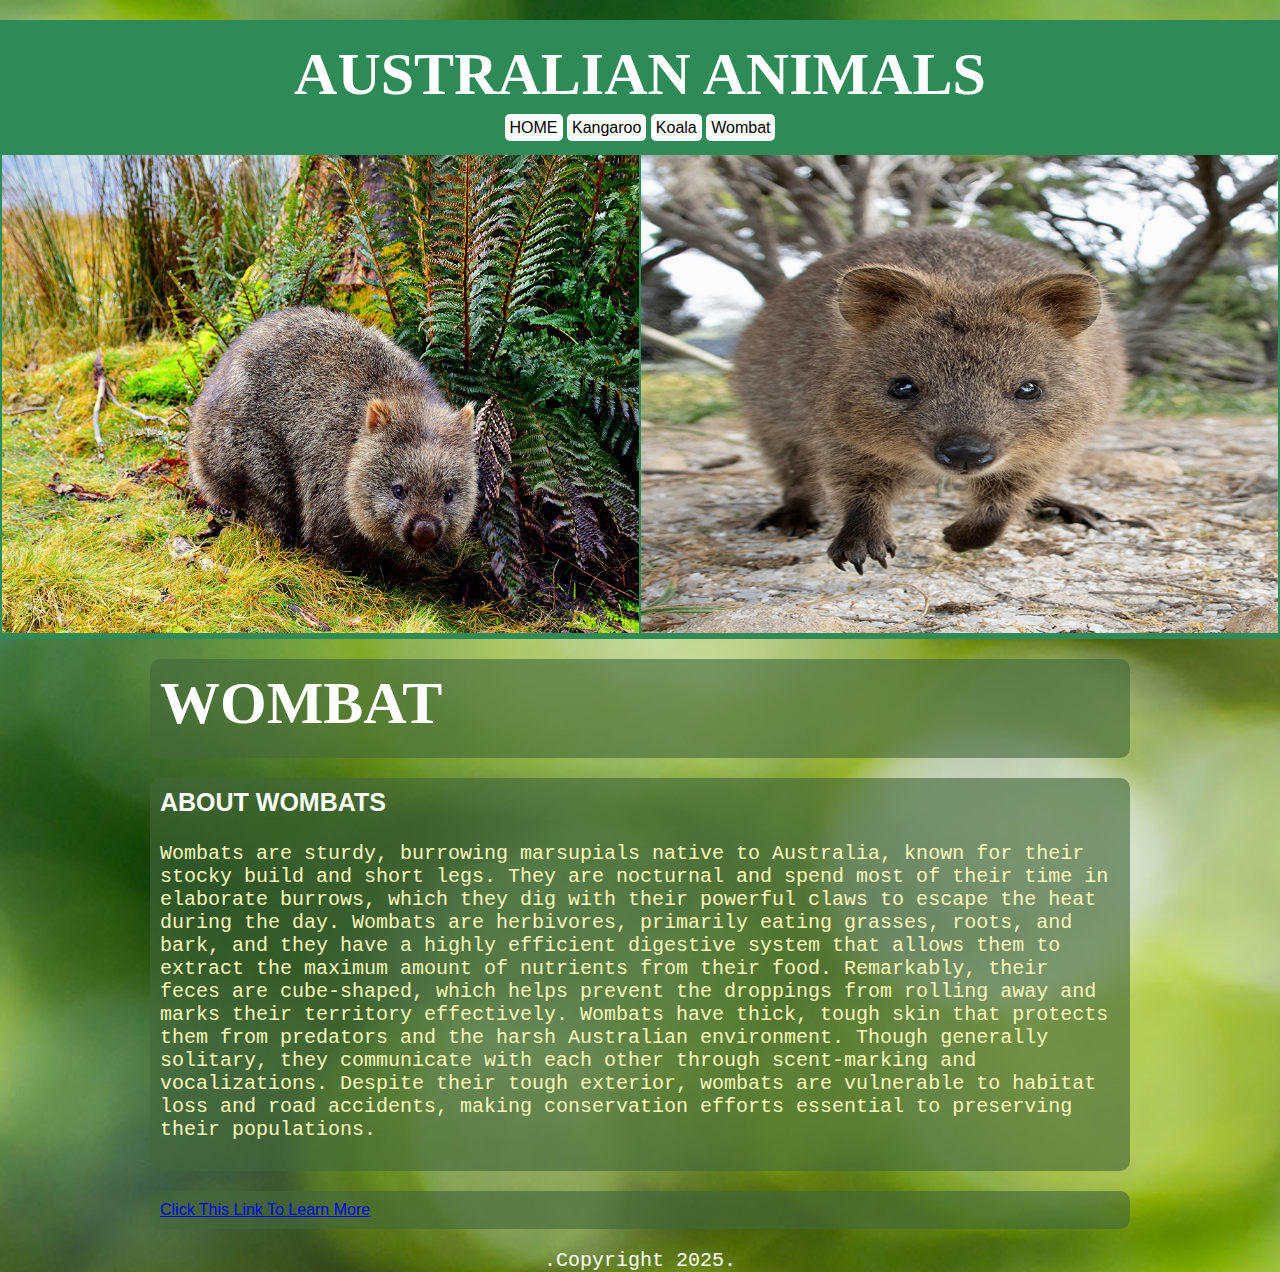
<file: 2025-Lincon-WebDesign/Wombat.html>
<!doctype html>
<html>
<head>
<title>Lincons Website</title>
	<link href="style.css" rel="stylesheet" type="text/css">
	<meta name="viewport" content="width=device-width, initial-scale=1">
</head>

<body> 
	<p></p>
	<header>
<h1>Australian Animals</h1>
 <nav>
  <ul>
   <li>
    <a href="Index.html">HOME</a> 
   </li>
   <li>
    <a href="Kangaroo.html">Kangaroo</a>
   </li>
	  <li>
    <a href="koala.html">Koala</a> 
   </li>
   <li>
    <a href="Wombat.html">Wombat</a>
   </li>
   </ul> 
 </nav>
		<table width="1920" border="0" align="center">
   <tbody>
     <tr>
       <td width="635"><img src="Wombat.jpg" alt="Picture of Wombat" width="656" height="495"  ></td>
       <td width="636"><img src="Wombat 2.jpg" alt="Close Up Of Wombat" height="715"  ></td>
       <td width="636"><img src="Wombat.jpg" alt="Picture Of Wombat" ></td>
     </tr>
   </tbody>
 </table>	
</header><!--main content--><main>
<article class="item">

	<h1>Wombat</h1>

	</article>
<article class="item">
	<h2>About Wombats</h2>
<p>Wombats are sturdy, burrowing marsupials native to Australia, known for their stocky build and short legs. They are nocturnal and spend most of their time in elaborate burrows, which they dig with their powerful claws to escape the heat during the day. Wombats are herbivores, primarily eating grasses, roots, and bark, and they have a highly efficient digestive system that allows them to extract the maximum amount of nutrients from their food. Remarkably, their feces are cube-shaped, which helps prevent the droppings from rolling away and marks their territory effectively. Wombats have thick, tough skin that protects them from predators and the harsh Australian environment. Though generally solitary, they communicate with each other through scent-marking and vocalizations. Despite their tough exterior, wombats are vulnerable to habitat loss and road accidents, making conservation efforts essential to preserving their populations.
	</p>
  </article>
	<article class="item"><a href="https://www.youtube.com/watch?v=Lj2ip98XZWg&pp=0gcJCdgAo7VqN5tD" target="new">Click This Link To Learn More</a></article>
	</main><!--end of main content-->
<footer><p1>.Copyright 2025.</p1></footer>
	
</body>
</html>
</file>
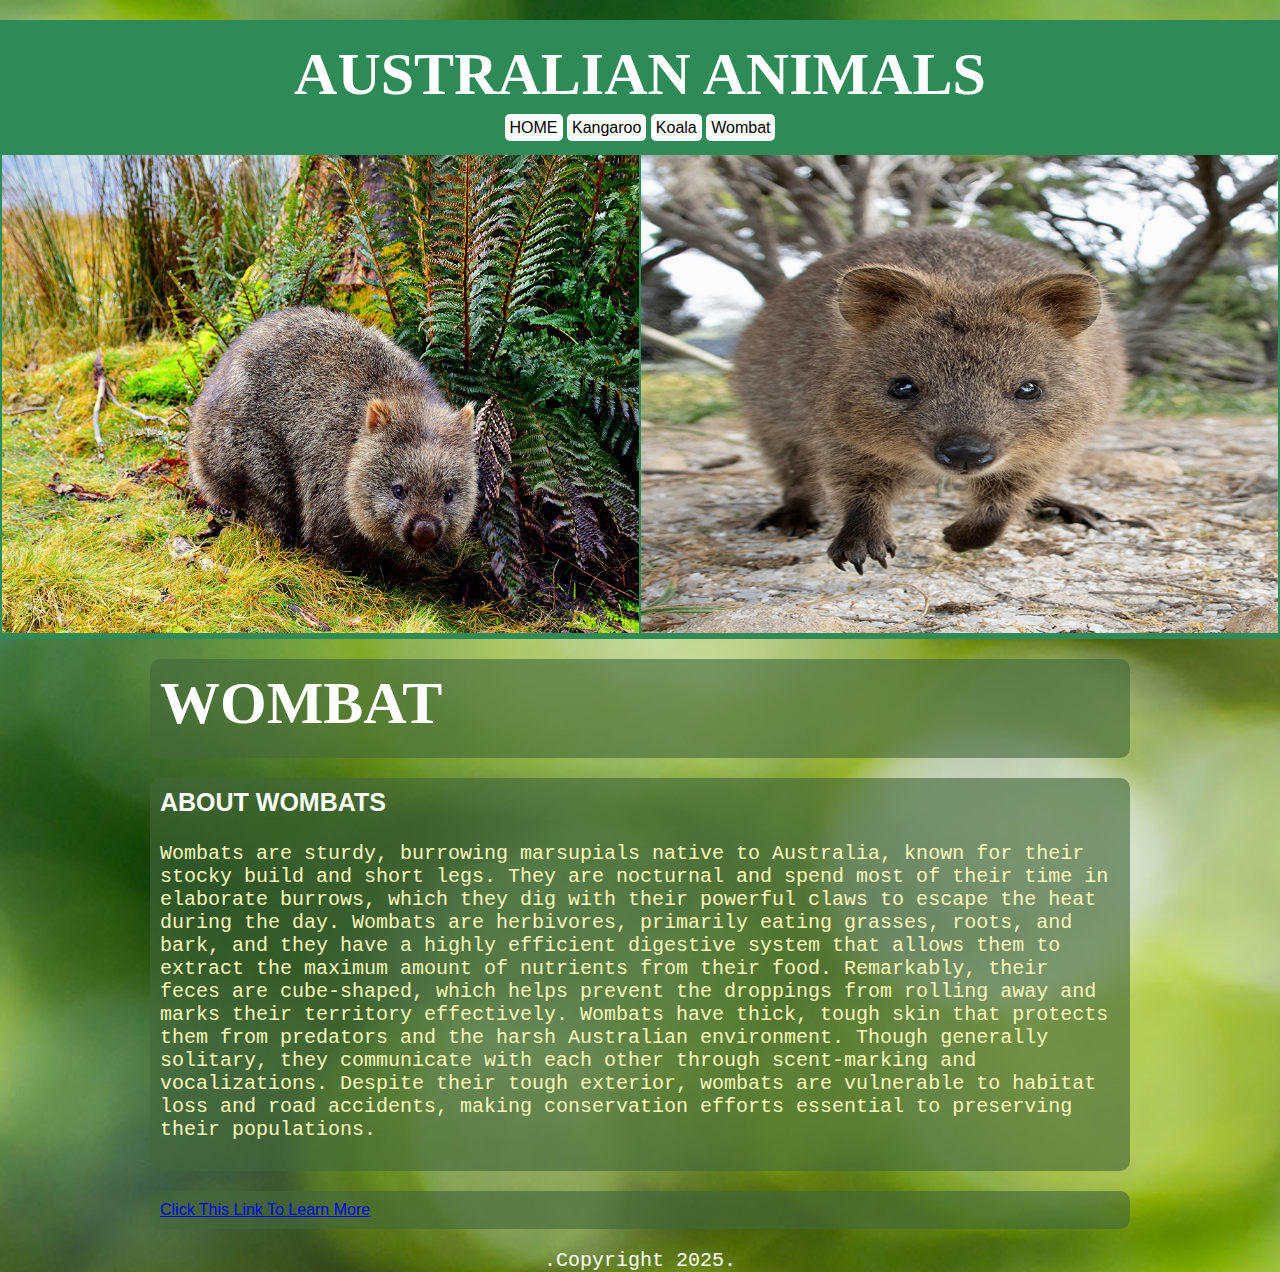
<file: linconswebsite/Wombat.html>
<!doctype html>
<html>
<head>
<title>Lincons Website</title>
	<link href="style.css" rel="stylesheet" type="text/css">
	<meta name="viewport" content="width=device-width, initial-scale=1">
</head>

<body> 
	<p></p>
	<header>
<h1>Australian Animals</h1>
 <nav>
  <ul>
   <li>
    <a href="Index.html">HOME</a> 
   </li>
   <li>
    <a href="Kangaroo.html">Kangaroo</a>
   </li>
	  <li>
    <a href="koala.html">Koala</a> 
   </li>
   <li>
    <a href="Wombat.html">Wombat</a>
   </li>
   </ul> 
 </nav>
		<table width="1920" border="0" align="center">
   <tbody>
     <tr>
       <td width="635"><img src="Wombat.jpg" alt="Picture of Wombat" width="656" height="468"  ></td>
       <td width="636"><img src="Wombat 2.jpg" alt="Close Up Of Wombat" height="715"  ></td>
       <td width="636"><img src="Wombat.jpg" alt="Picture Of Wombat" ></td>
     </tr>
   </tbody>
 </table>	
</header><!--main content--><main>
<article class="item">

	<h1>Wombat</h1>

	</article>
<article class="item">
	<h2>About Wombats</h2>
<p>Wombats are sturdy, burrowing marsupials native to Australia, known for their stocky build and short legs. They are nocturnal and spend most of their time in elaborate burrows, which they dig with their powerful claws to escape the heat during the day. Wombats are herbivores, primarily eating grasses, roots, and bark, and they have a highly efficient digestive system that allows them to extract the maximum amount of nutrients from their food. Remarkably, their feces are cube-shaped, which helps prevent the droppings from rolling away and marks their territory effectively. Wombats have thick, tough skin that protects them from predators and the harsh Australian environment. Though generally solitary, they communicate with each other through scent-marking and vocalizations. Despite their tough exterior, wombats are vulnerable to habitat loss and road accidents, making conservation efforts essential to preserving their populations.
	</p>
  </article>
	<article class="item"><a href="https://www.youtube.com/watch?v=Lj2ip98XZWg&pp=0gcJCdgAo7VqN5tD" target="new">Click This Link To Learn More</a></article>
	</main><!--end of main content-->
<footer><p1>.Copyright 2025.</p1></footer>
	
</body>
</html>
</file>
<file: 2025-Lincon-WebDesign/style.css>
@charset "utf-8";
/* CSS Document */
*{
   margin:0;
   padding:0;
   box-sizing: border-box; 
   font-size:16px;
}
form input, form textarea {
  width: 100%;
  padding: 0.5em;
  margin: 0.5em 0;
  border: 2px solid #284228;
  border-radius: 5px;
  background: #A4A4A4;
}
button{
	background-color: #214218;
color: #ffffff;
}
img,
iframe {
max-width: 100%;
height: auto;
/* so that aspect ratio is kept even if height is declared in markup */ 
border: 0;
/* this stops a border if the image is inside a link */
}

/* This is a CSS comment.
Always comment your work to explain what you're doing */ 
body {
font-family: arial, sans-serif;
}

/*
background color defaults
Note that HTML and CSS use American spelling (color not colour). */
body {
      background-color: orange;
     }
header {
       padding-top: 20px;
	background-color: seagreen;
       }
/* Note that if we want a number of different elements to have the same style, we just comma separate them. */
header, footer {
               text-align: center;
               }
/* TYPOGRAPHY*/

h1 {
padding-bottom: 10px;
font-size:60px; 
color: #fff; /* white */ 
text-transform: uppercase; 
font-family: Baskerville, "Palatino Linotype", Palatino, "Century Schoolbook L", "Times New Roman", "serif";
   } 
h2 {
    font-size: 25px;
    font-family: 'Lato', sans-serif; 
    text-transform: uppercase;
	color: #fff;
   }
h2,p,li {
	padding-bottom: 1em; 
           }

p {
	font-size: 20px;
	color: #FFF7BC;
	font-family: Consolas, "Andale Mono", "Lucida Console", "Lucida Sans Typewriter", Monaco, "Courier New", "monospace";

}
p1 {
	font-size: 20px;
	color: white;
	font-family: Consolas, "Andale Mono", "Lucida Console", "Lucida Sans Typewriter", Monaco, "Courier New", "monospace";
}
.item {
       background-color: rgba(68,103,60,0.62);
       padding:1%;
       margin:1%; 
       margin-bottom: 20px; 
       margin-top: 20px; 
       border-radius:10px;
}
/* let's bring the width in a little */
/* check it out - we're responsive without even trying! */ 
main {
/* There's rarely any time you should set an explicit width. Always use max-width wherever possible. */
     max-width: 1000px;
/* Change the above to width: 1000px and see what happens with responsive */
     margin-left: auto;
     margin-right: auto; 
      }

/* let's talk about nesting */ 
.item li {
          margin-left: 25px;
}
blockquote {
text-transform: uppercase; 
font-style: italic;
}


nav {
text-align: center;
}
nav li {
display: inline-block;
}
/* nav li a, or nav a ?? */ nav a {
background: white; 
color: black;
padding: 5px; 
text-decoration: none; 
border-radius: 5px;
}
nav a:hover {
background: orange;
}
body {
background-color: black;
background-image: url(BG.jpg); 
background-repeat: no-repeat; 
background-size: cover;
}
</file>
<file: linconswebsite/style.css>
@charset "utf-8";
/* CSS Document */
*{
   margin:0;
   padding:0;
   box-sizing: border-box; 
   font-size:16px;
}

img,
iframe {
max-width: 100%;
height: auto;
/* so that aspect ratio is kept even if height is declared in markup */ 
border: 0;
/* this stops a border if the image is inside a link */
}

/* This is a CSS comment.
Always comment your work to explain what you're doing */ 
body {
font-family: arial, sans-serif;
}

/*
background color defaults
Note that HTML and CSS use American spelling (color not colour). */
body {
      background-color: orange;
     }
header {
       padding-top: 20px;
	background-color: seagreen;
       }
/* Note that if we want a number of different elements to have the same style, we just comma separate them. */
header, footer {
               text-align: center;
               }
/* TYPOGRAPHY*/

h1 {
padding-bottom: 10px;
font-size:60px; 
color: #fff; /* white */ 
text-transform: uppercase; 
font-family: Baskerville, "Palatino Linotype", Palatino, "Century Schoolbook L", "Times New Roman", "serif";
   } 
h2 {
    font-size: 25px;
    font-family: 'Lato', sans-serif; 
    text-transform: uppercase;
	color: #fff;
   }
h2,p,li {
	padding-bottom: 1em; 
           }

p {
	font-size: 20px;
	color: #FFF7BC;
	font-family: Consolas, "Andale Mono", "Lucida Console", "Lucida Sans Typewriter", Monaco, "Courier New", "monospace";

}
p1 {
	font-size: 20px;
	color: white;
	font-family: Consolas, "Andale Mono", "Lucida Console", "Lucida Sans Typewriter", Monaco, "Courier New", "monospace";
}
.item {
       background-color: rgba(68,103,60,0.62);
       padding:1%;
       margin:1%; 
       margin-bottom: 20px; 
       margin-top: 20px; 
       border-radius:10px;
}
/* let's bring the width in a little */
/* check it out - we're responsive without even trying! */ 
main {
/* There's rarely any time you should set an explicit width. Always use max-width wherever possible. */
     max-width: 1000px;
/* Change the above to width: 1000px and see what happens with responsive */
     margin-left: auto;
     margin-right: auto; 
      }

/* let's talk about nesting */ 
.item li {
          margin-left: 25px;
}
blockquote {
text-transform: uppercase; 
font-style: italic;
}


nav {
text-align: center;
}
nav li {
display: inline-block;
}
/* nav li a, or nav a ?? */ nav a {
background: white; 
color: black;
padding: 5px; 
text-decoration: none; 
border-radius: 5px;
}
nav a:hover {
background: orange;
}
body {
background-color: black;
background-image: url(BG.jpg); 
background-repeat: no-repeat; 
background-size: cover;
}
</file>
